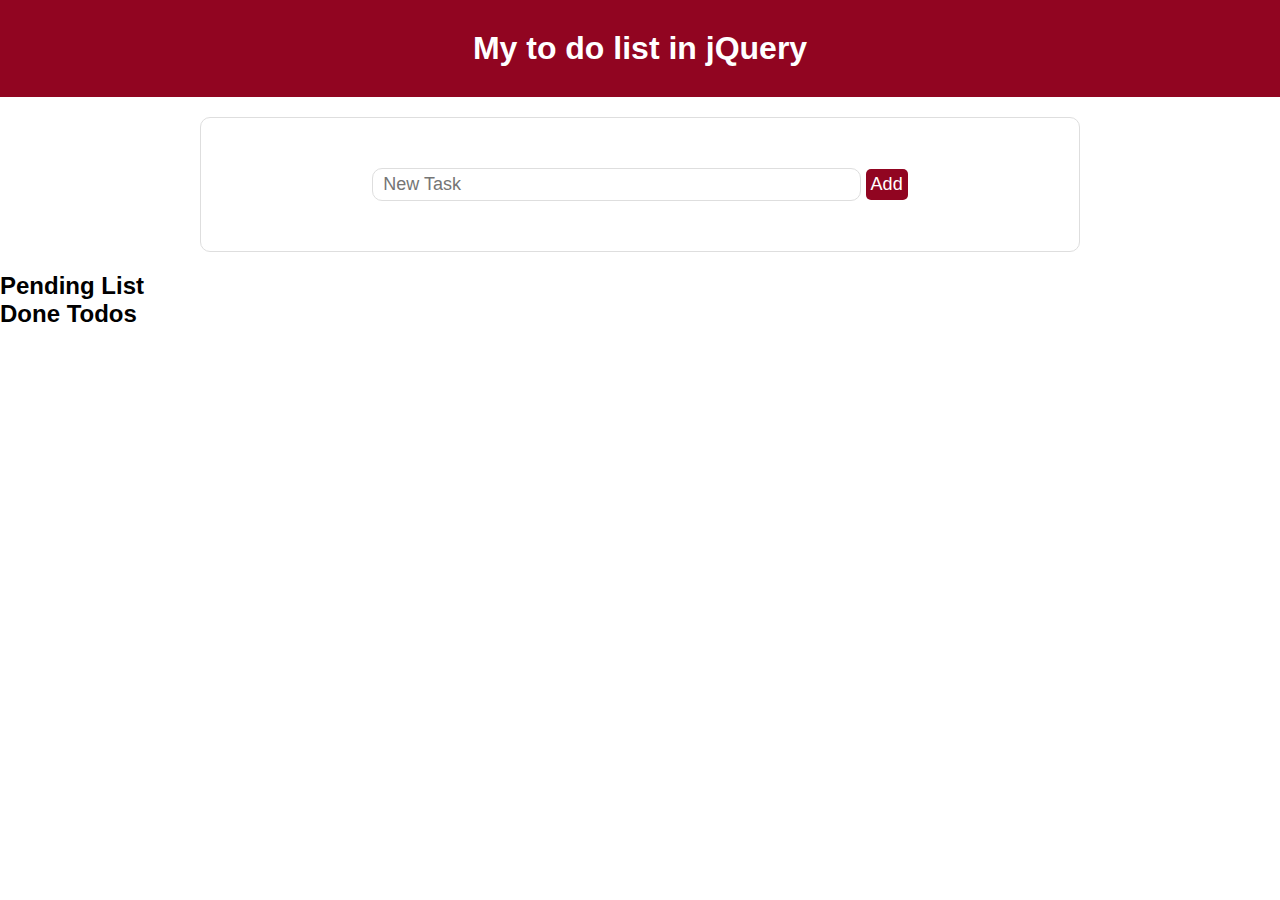
<file: TODO/index.html>
<!DOCTYPE html>
<html lang="en">
<head>
    <meta charset="UTF-8">
    <meta name="viewport" content="width=device-width, initial-scale=1.0">
    <link rel="stylesheet" href="css/app.css">
    <title>TO DO List</title>
</head>
<body>
    <h1>My to do list in jQuery</h1>
    <div class="add-form">
        <input type="text" id="txt-task" placeholder="New Task">
        <button id="btn-add" class="btn">Add</button>
    </div>

    <div class="task-list">
        <h2>Pending List</h2>
        <ul id="pending-list">

        </ul>
    </div>

    <div>
        <h2>Done Todos</h2>
        <ul id="doneToDos">

        </ul>
    </div>
    <script src="https://ajax.googleapis.com/ajax/libs/jquery/3.4.1/jquery.min.js"></script>
    <script src="js/app.js"></script>
</body>
</html>
</file>
<file: TODO/css/app.css>
*{
    margin: 0;
    padding: 0;
}

body {
    font-family: Arial, Helvetica, sans-serif;
}

h1{
    background-color: #910521;
    color: white;
    text-align: center;
    padding: 30px 0 30px 0;
}

.add-form {
    border: 1px solid #dedede;
    text-align: center;
    margin: 20px 200px 20px 200px;
    padding: 50px;
    border-radius: 10px;
}

#txt-task {
    width: 60%;
    border-radius: 10px;
    padding: 5px 10px;
    border: 1px solid #dedede;
    font-size: 18px;
}

.btn{
    background-color: #910521;
    color: white;
    border-radius: 5px;
    border: none;
    font-size: 18px;
    padding: 5px;
    cursor: pointer;
}

.btn:hover{
    transform: scale(1.1);
}

ul li {
    display: flex;
    justify-content: space-between;
    width: 800px;
    list-style-type: none;
    background-color: #f1f1f1;
    color: #000;
    font-size: 18px;
    margin-bottom: 10px;
    margin-left: 50px;
    padding: 10px;
}

ul li:hover {
    background-color: #dedede;
}
</file>
